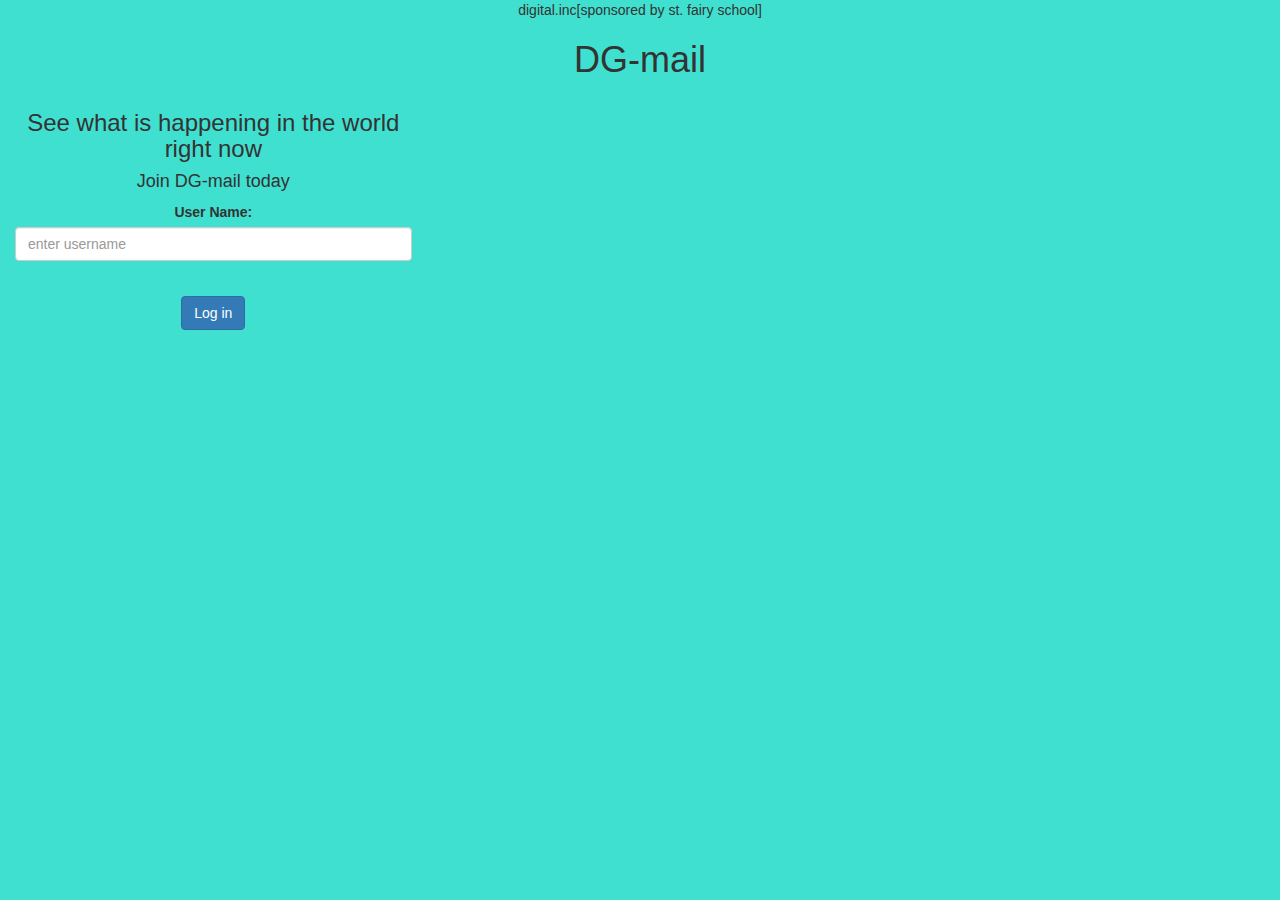
<file: index.html>
<!DOCTYPE html>
digital.inc[sponsored by st. fairy school]
<html>
<head>
	<title>	DG-mail</title>
<link href="https://fonts.googleapis.com/css?family=Yeon+Sung&display=swap" rel="stylesheet"><meta name="viewport" content="width=device-width, initial-scale=1">

<link rel="stylesheet" href="https://maxcdn.bootstrapcdn.com/bootstrap/3.4.0/css/bootstrap.min.css">
<script src="https://ajax.googleapis.com/ajax/libs/jquery/3.4.1/jquery.min.js"></script>
<script src="https://maxcdn.bootstrapcdn.com/bootstrap/3.4.0/js/bootstrap.min.js"></script>

<link rel="stylesheet" type="text/css" href="style.css">
<script src="main.js"></script>
</head>
<body>
<center>
	<h1 class="header">	
		DG-mail<sup>

	</sup>
</h1>
	<div class="col-lg-4 col-md-6 col-sm-6 col-xs-11 login_div">

		<h3 >See what is happening in the world right now</h3>
		<h4 >Join DG-mail today</h4>
		<div class="form-group">
		  <label >User Name:</label>
<input class="form-control" id="user_name" placeholder="enter username">
		</div>
        <br>
		<button id="login_button" class="btn btn-primary" onclick="add_user()">Log in</button>
		
	</div>
</center>
</body>
</html>
</file>
<file: style.css>
body
{
background-color:turquoise ;
text-align: center;
}
</file>
